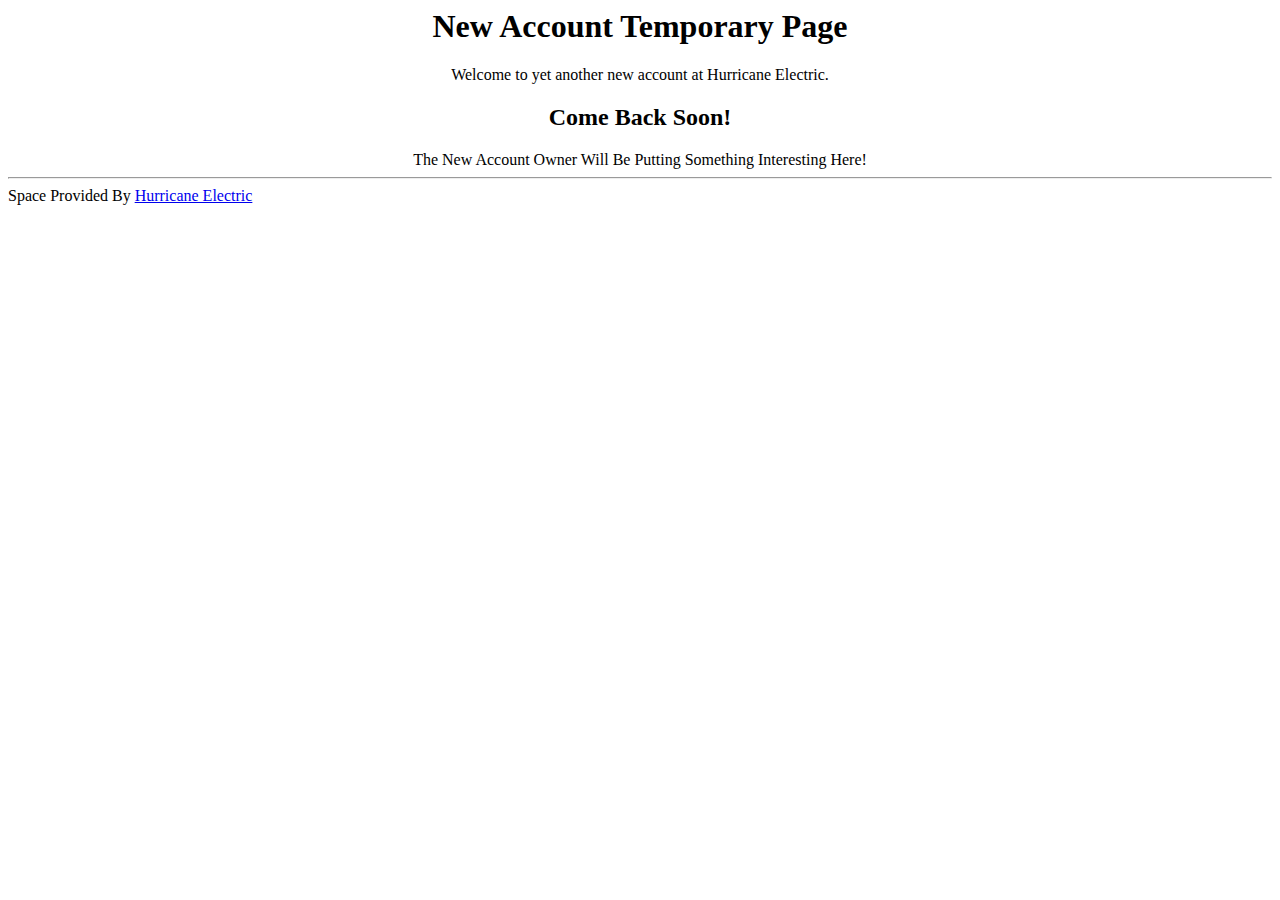
<file: test.gravitycar.com/index.html>
<html>
<head>
<title>Temporary Page</title>
</head>
<body>
<center>
<h1>New Account Temporary Page</h1>
Welcome to yet another new account at Hurricane Electric.<p>
<h2>Come Back Soon!</h2>
The New Account Owner Will Be Putting Something Interesting Here!
</center>
<hr>
Space Provided By <a href="http://www.he.net">Hurricane Electric</a>
</body>
</html>
</file>
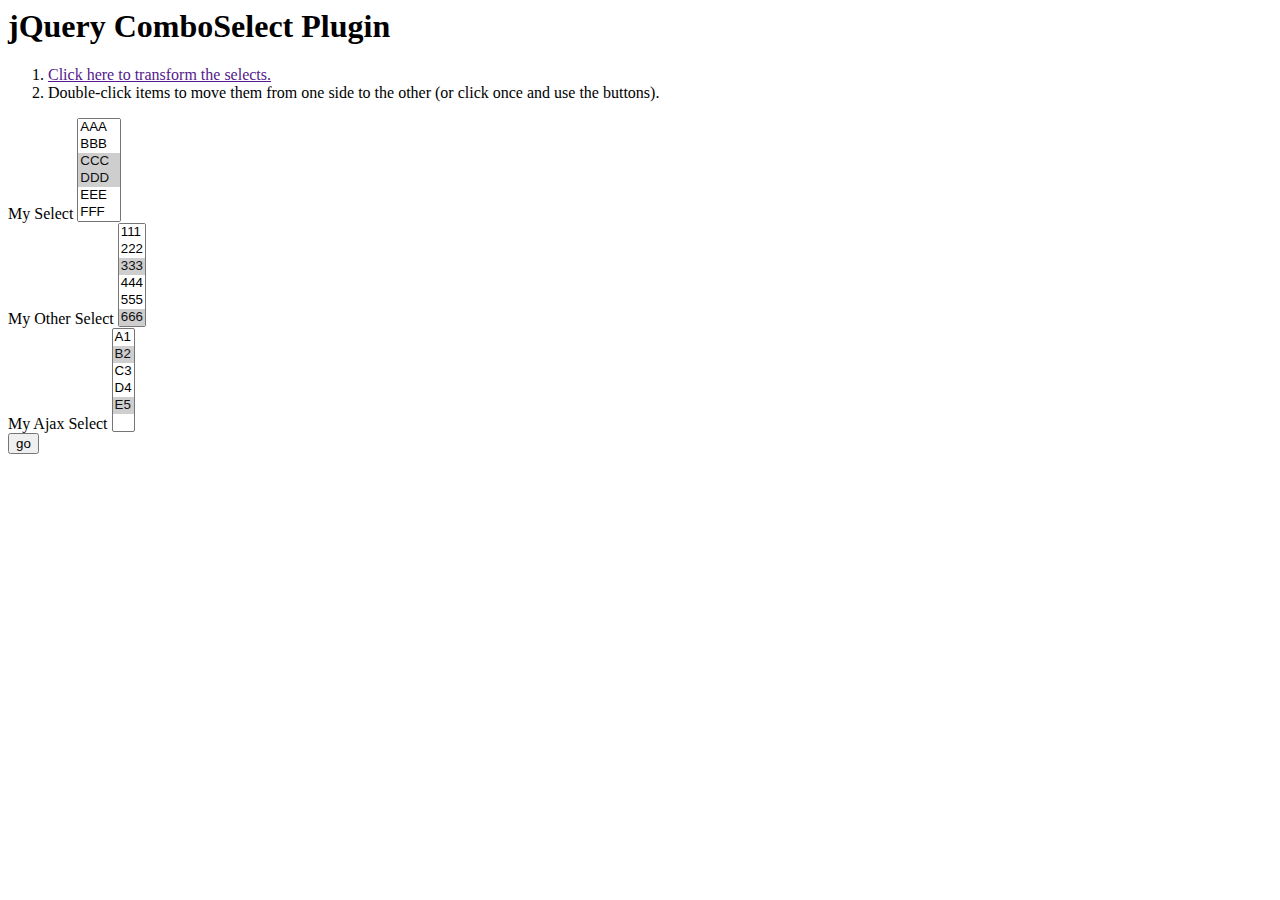
<file: js/jquery_plugins/comboselect_plugin/index.html>
<html>
	<head>
		<link rel="stylesheet" type="text/css" href="jquery.comboselect.css" />
		<!--[if IE]>
		<style type="text/css">
		select.csleft, select.csright {
			width: 100px;
		}
		</style>
		<![endif]-->
		<script type="text/javascript" src="jquery-1.2.3.min.js"></script>
		<script type="text/javascript" src="jquery.selso.js"></script>	
		<script type="text/javascript" src="jquery.comboselect.js"></script>
		<script type="text/javascript">
		$(function(){
			// populate the third sample dynamically
			var dynopts = '<option value="A1">A1<\/option>';
			dynopts += '<option value="B2" selected="selected">B2<\/option>';
			dynopts += '<option value="C3">C3<\/option>';
			dynopts += '<option value="D4">D4<\/option>';
			dynopts += '<option value="E5" selected="selected">E5<\/option>';
			$('#myajaxselect').html(dynopts);
		
			$('#transform').one('click', function(){			
				$('#myselect').comboselect({ sort: 'both', addbtn: '+',  rembtn: '-' });
				$('#myotherselect').comboselect({ sort: 'left', addbtn: 'add',  rembtn: 'rem' });	
				$('#myajaxselect').comboselect();
				
				$(this).parent().html('Okay');
				return false;
			});
		});
		</script>
	</head>
	<body>
		<h1>jQuery ComboSelect Plugin</h1>
	
		<ol>
			<li><a id="transform" href="">Click here to transform the selects.</a></li>
			<li>Double-click items to move them from one side to the other
			(or click once and use the buttons).</li>
		</ol>
		
		<form>
			<div>
		
			<label for="myselect">My Select</label>
			<select id="myselect" name="myselect" multiple="multiple" size="6">
				<option value="AAA">AAA</option>	
				<option value="BBB">BBB</option>	
				<option value="CCC" selected="selected">CCC</option>	
				<option value="DDD" selected="selected">DDD</option>	
				<option value="EEE">EEE</option>	
				<option value="FFF">FFF</option>	
				<option value="GGG">GGG</option>	
				<option value="HHH">HHH</option>	
				<option value="III">III</option>	
				<option value="JJJ">JJJ</option>	
				<option value="KKK">KKK</option>	
				<option value="LLL">LLL</option>	
				<option value="MMM">MMM</option>	
				<option value="NNN">NNN</option>	
				<option value="OOO">OOO</option>	
				<option value="PPP">PPP</option>	
				<option value="QQQ">QQQ</option>	
				<option value="RRR">RRR</option>	
				<option value="SSS">SSS</option>	
				<option value="TTT">TTT</option>	
				<option value="UUU">UUU</option>	
				<option value="VVV">VVV</option>	
				<option value="WWW">WWW</option>	
				<option value="XXX">XXX</option>	
				<option value="YYY">YYY</option>	
				<option value="ZZZ">ZZZ</option>	
			</select>

			<br clear="all" />

			<label for="myotherselect">My Other Select</label>
			<select id="myotherselect" name="myotherselect" multiple="multiple" size="6">
				<option value="111">111</option>	
				<option value="222">222</option>	
				<option value="333" selected="selected">333</option>	
				<option value="444">444</option>	
				<option value="555">555</option>	
				<option value="666" selected="selected">666</option>	
				<option value="777">777</option>	
				<option value="888">888</option>	
				<option value="999">999</option>	
				<option value="000">000</option>	
			</select>

			<br clear="all" />

			<label for="myajaxselect">My Ajax Select</label>
			<select id="myajaxselect" name="myajaxselect" multiple="multiple" size="6">
			</select>

			<br /><input id="go" name="go" type="submit" value="go" />
			
			</div>
		</form>
	</body>
</html>
</file>
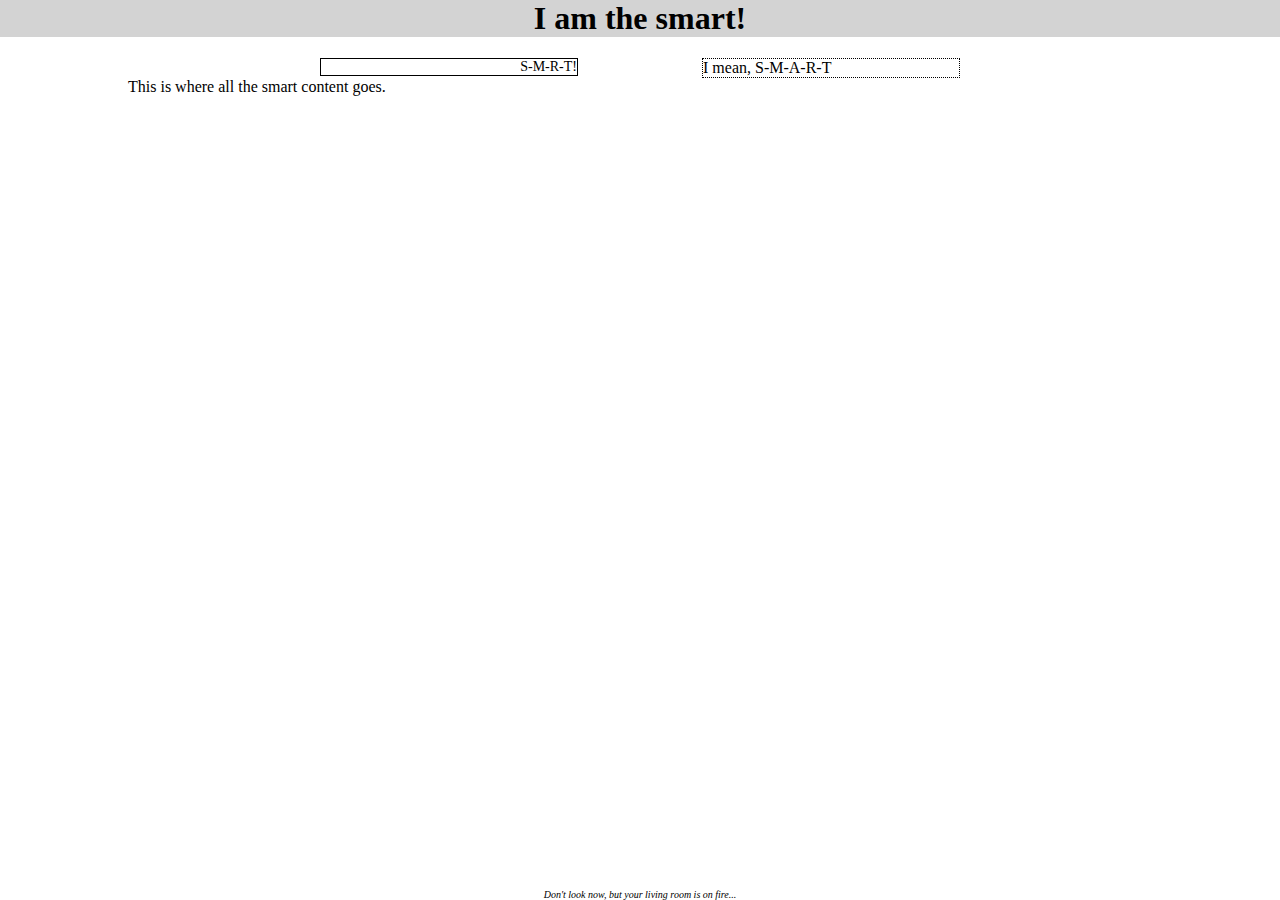
<file: interview.html>
<html>
<head>
	<title>Simple HTML</title>
	
<style type="text/css">
body
{
	background-color: white;
	color: black;
	padding: 0px;
	margin: 0px;
}

.leftBox
{
	width: 20%;
	float: left;
	border: 1px solid black;
	margin-left: 25%;
	text-align: right;
	font-size: 14px;
}

.rightBox
{
	width: 20%;
	margin-right: 25%;
	float: right;
	border: 1px dotted black;
}

.title
{
	text-align: center;
	background-color: lightgrey;
}

.main
{
	width: 80%;
	margin: 0px 10%;
}

.footer
{
	position: absolute;
	bottom: 0px;
	font-style: italic;
	font-size: 10px;
	text-align: center;
	margin: 0px 25%;
	width: 50%;
}
</style>
</head>
<body>
<h1 class="title">I am the smart!</h1>

<div class="leftBox">S-M-R-T!</div>
<div class="rightBox">I mean, S-M-A-R-T</div>
<br style="clear: both;"/>
<div class="main">This is where all the smart content goes.</div>
<div class="footer">Don't look now, but your living room is on fire...</div>
</body>
</html>
</file>
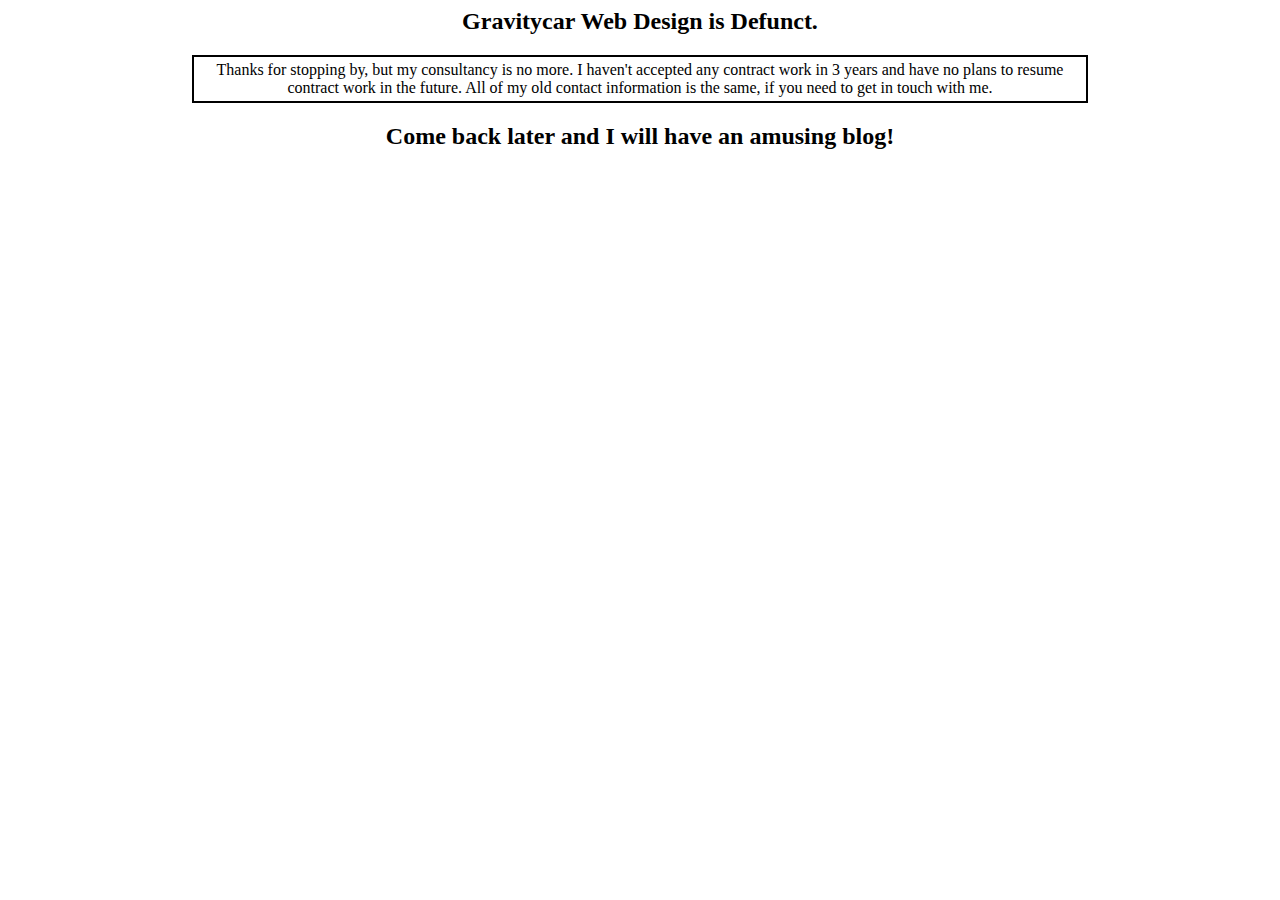
<file: old.index.html>
<html>
<head>
	<title>Defunct!</title>
</head>
<body bgcolor="white">
<center>
<h2>
Gravitycar Web Design is Defunct.
</h2>

<div style="width: 70%; padding: 4px; border: 2px double black;">
Thanks for stopping by, but my consultancy is no more. I haven't accepted any 
contract work in 3 years and have no plans to resume contract work in the
future. All of my old contact information is the same, if you need to get in
touch with me.
</div>

<h2>
Come back later and I will have an amusing blog!
</h2>
</center>
</body>
</html>
</file>
